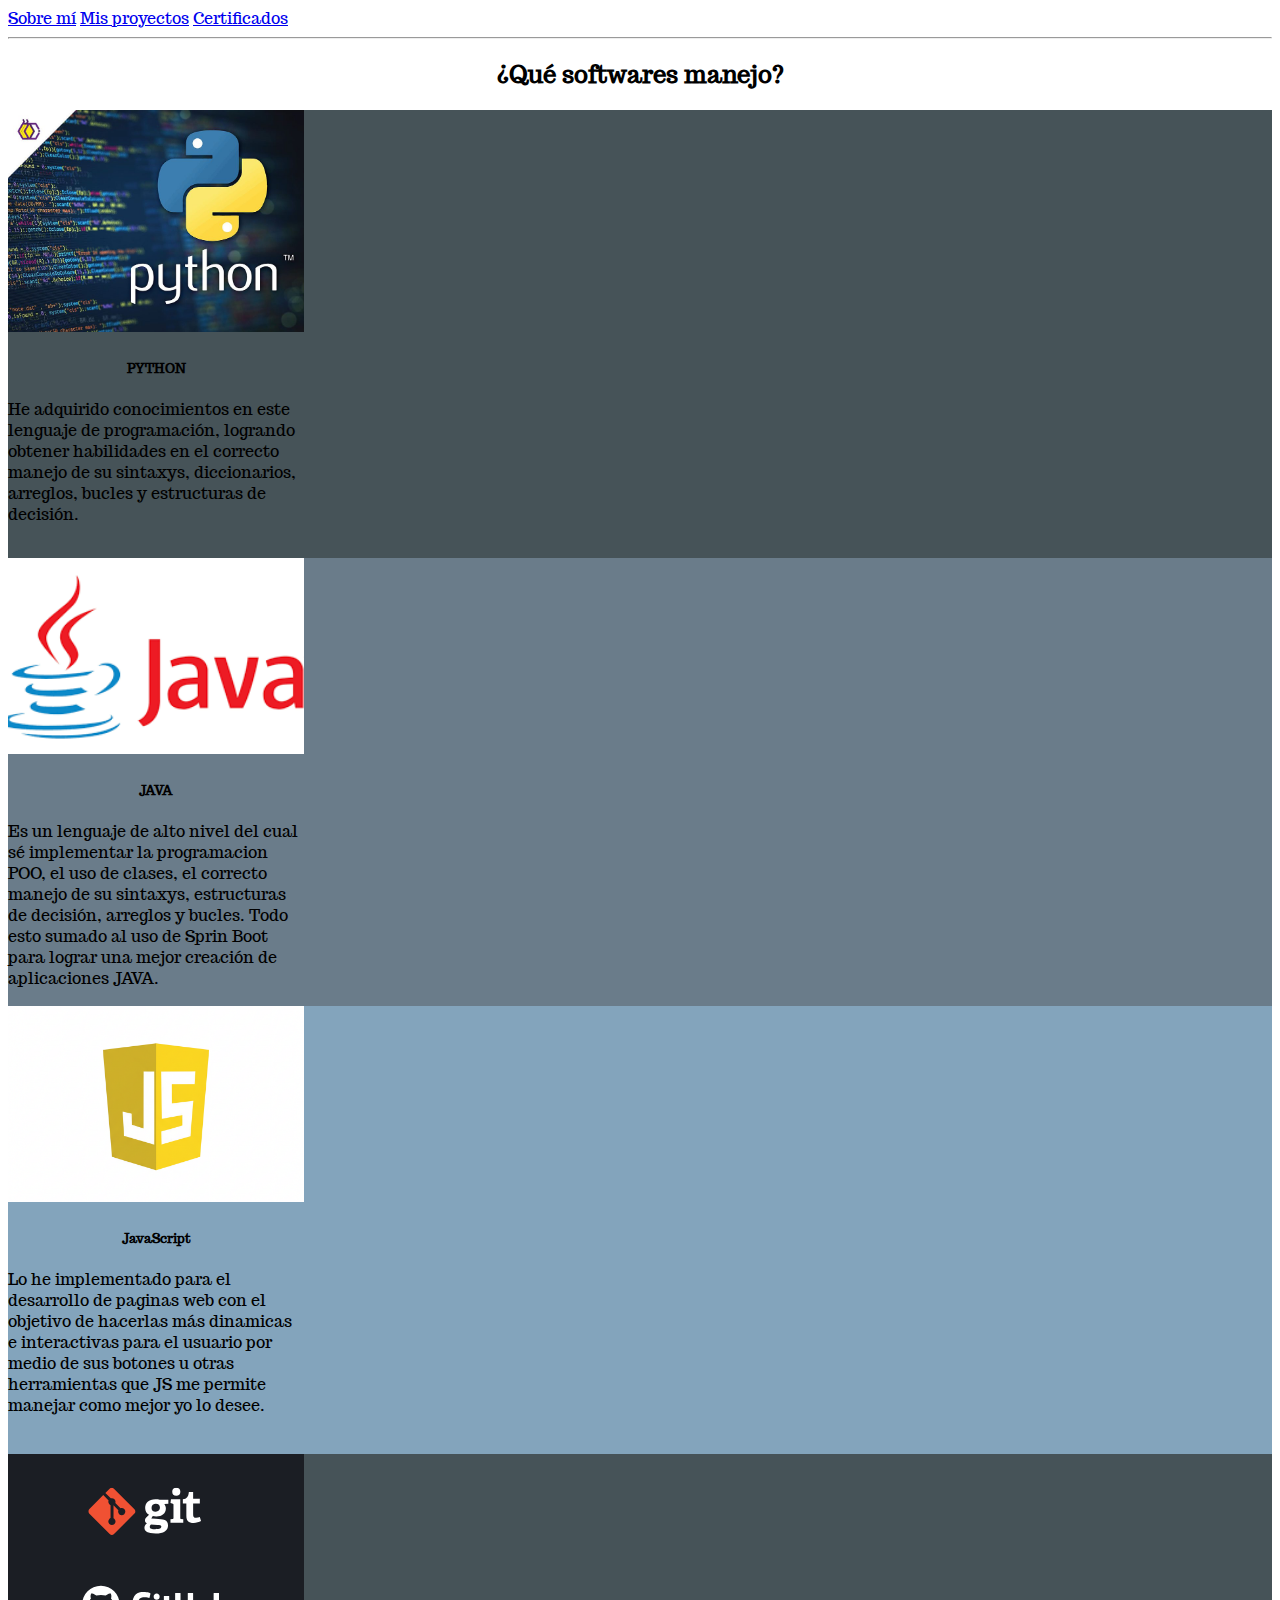
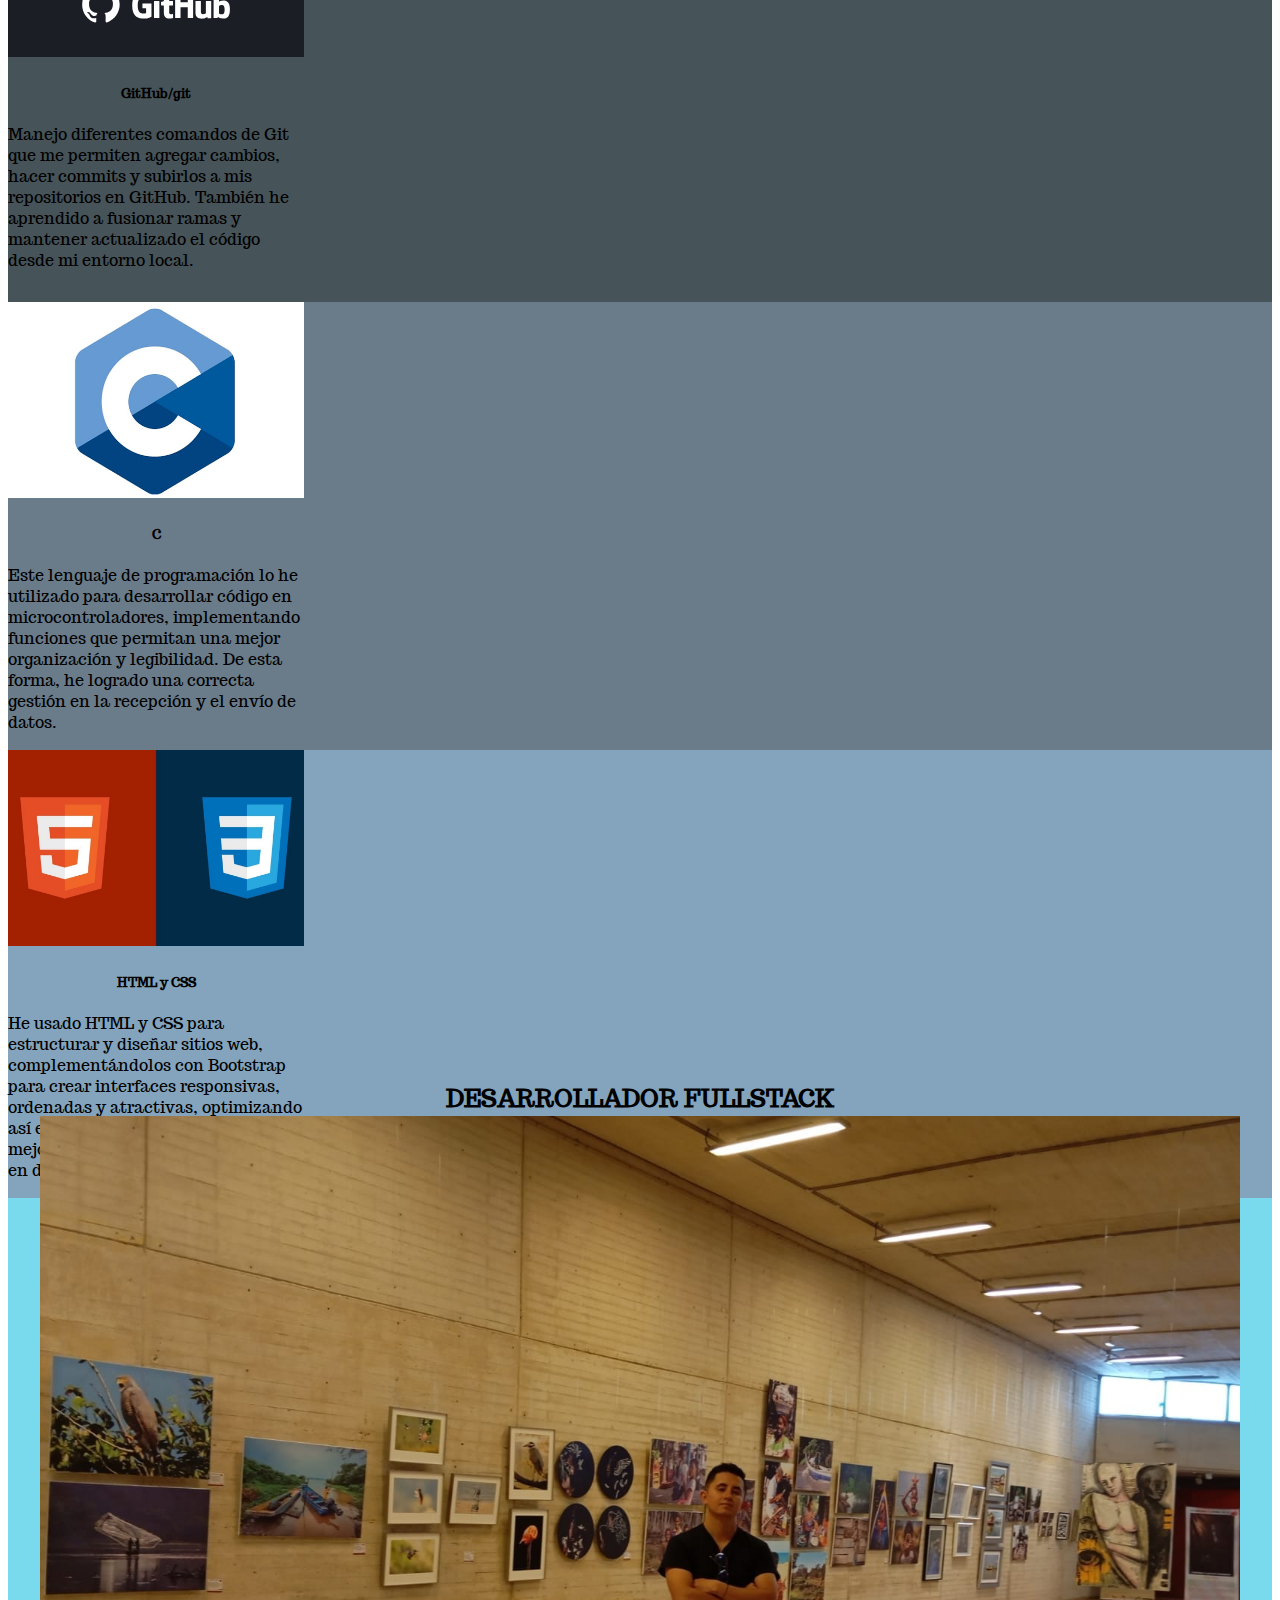
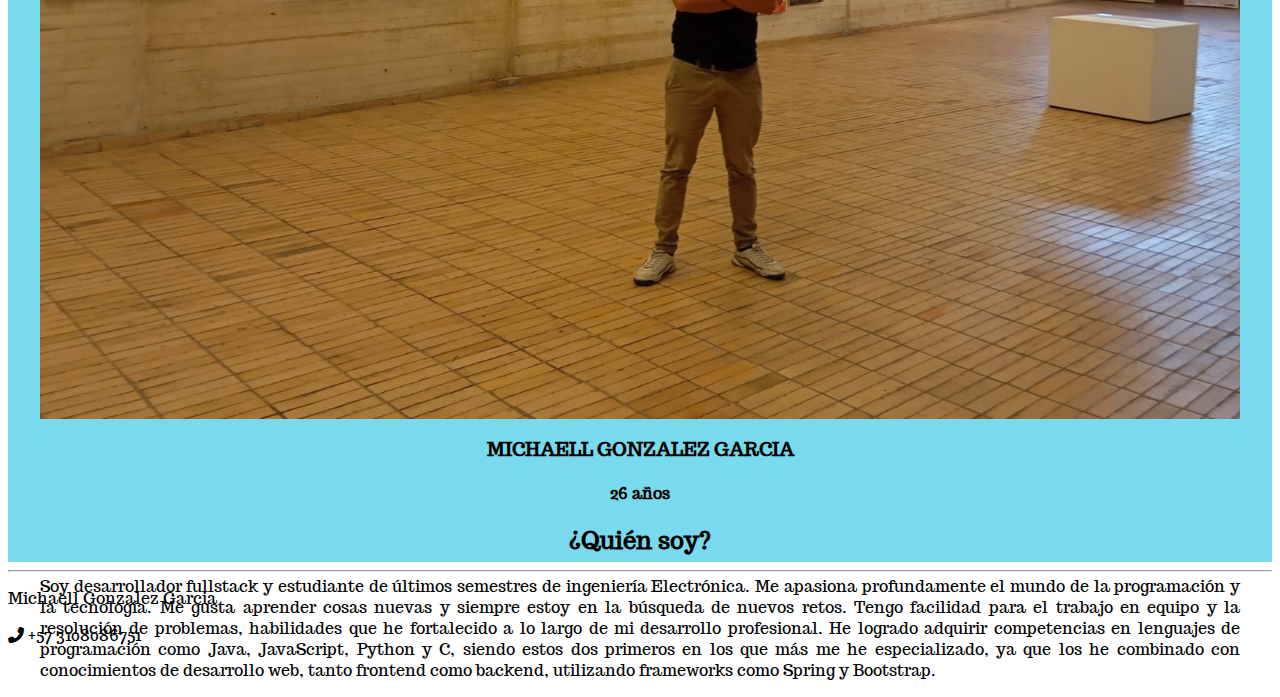
<file: index.HTML>
<!DOCTYPE html>
<html lang="en">
<head>
    <meta charset="UTF-8">
    <meta name="viewport" content="width=device-width, initial-scale=1.0">
    <title>PORTAFOLIO</title>
    <link href="https://cdn.jsdelivr.net/npm/bootstrap@5.3.6/dist/css/bootstrap.min.css" rel="stylesheet" integrity="sha384-4Q6Gf2aSP4eDXB8Miphtr37CMZZQ5oXLH2yaXMJ2w8e2ZtHTl7GptT4jmndRuHDT" crossorigin="anonymous">
    <link rel="stylesheet" href="style.css">
    <link rel="stylesheet" href="https://cdnjs.cloudflare.com/ajax/libs/font-awesome/6.5.0/css/all.min.css">
</head>
<body>
    <header>
        <nav class="nav justify-content-end">
            <a class="nav-link" href="index.html">Sobre mí</a>
            <a class="nav-link" href="/proyectos/proyectos.html">Mis proyectos</a>
            <a class="nav-link" href="#">Certificados</a>
        </nav>

        <div class="text-success">
            <hr class="border border-primary border-2 opacity-50">
        </div>
    </header>


   <div class="container-fluid">
        <div class="row general">
            <div class="col-md-8">
                <main>

                    <h2>¿Qué softwares manejo?</h2>
                    
                    <div class="row">
                        <div class="card1 col-12 col-md-6 col-lg-4 p-3 justify-content-center d-flex">
                            <div class="card" style="width: 18.5rem; height: 28rem;">
                                <img src="./img/python.jpg" class="card-img-top" alt="Python">
                                <div class="card-body">
                                    <h5 class="card-title">PYTHON</h5>
                                    <p class="card-text">
                                        He adquirido conocimientos en este lenguaje de programación, logrando obtener habilidades en el correcto manejo de
                                        su sintaxys, diccionarios, arreglos, bucles y estructuras de decisión.
                                    </p>
                                </div>
                            </div>
                        </div>

                        <div class="card2 col-12 col-md-6 col-lg-4 p-3 justify-content-center d-flex">
                            <div class="card" style="width: 18.5rem; height: 28rem;">
                                <img src="./img/java.png" class="card-img-top mb-4" alt="Java" style="height: 196px; object-fit: cover;">
                                <div class="card-body">
                                    <h5 class="card-title">JAVA</h5>
                                    <p class="card-text">
                                        Es un lenguaje de alto nivel del cual sé implementar la programacion POO, el uso de clases,
                                        el correcto manejo de su sintaxys, estructuras de decisión, arreglos y bucles. Todo esto sumado al
                                        uso de Sprin Boot para lograr una mejor creación de aplicaciones JAVA.
                                    </p>
                                </div>
                            </div>
                        </div>

                        <div class="card3 col-12 col-md-6 col-lg-4 p-3 justify-content-center d-flex">
                            <div class="card" style="width: 18.5rem; height: 28rem;">
                                <img src="./img/js.png" class="card-img-top mb-3" alt="js" style="height: 196px; object-fit: cover;">
                                <div class="card-body">
                                    <h5 class="card-title">JavaScript</h5>
                                    <p class="card-text">
                                        Lo he implementado para el desarrollo de paginas web con el objetivo de hacerlas más dinamicas
                                        e interactivas para el usuario por medio de sus botones u otras herramientas que JS me permite
                                        manejar como mejor yo lo desee.
                                    </p>
                                </div>
                            </div>
                        </div>

                    </div>

                    <div class="row">
                        <div class="card4 col-12 col-md-6 col-lg-4 p-3 justify-content-center d-flex">
                            <div class="card" style="width: 18.5rem; height: 28rem;">
                                <img src="./img/git.svg" class="card-img-top" alt="git">
                                <div class="card-body">
                                    <h5 class="card-title">GitHub/git</h5>
                                    <p class="card-text">
                                        Manejo diferentes comandos de Git que me permiten agregar cambios, hacer commits y subirlos a mis repositorios en GitHub. 
                                        También he aprendido a fusionar ramas y mantener actualizado el código desde mi entorno local.
                                    </p>
                                </div>
                            </div>
                        </div>

                        <div class="card5 col-12 col-md-6 col-lg-4 p-3 justify-content-center d-flex">
                            <div class="card" style="width: 18.5rem; height: 28rem;">
                                <img src="./img/c.png" class="card-img-top " alt="c" style="height: 196px; object-fit: cover;">
                                <div class="card-body">
                                    <h5 class="card-title">C</h5>
                                    <p class="card-text">
                                        Este lenguaje de programación lo he utilizado para desarrollar código en microcontroladores, 
                                        implementando funciones que permitan una mejor organización y legibilidad. 
                                        De esta forma, he logrado una correcta gestión en la recepción y el envío de datos.
                                    </p>
                                </div>
                            </div>
                        </div>

                        <div class="card6 col-12 col-md-6 col-lg-4 p-3 justify-content-center d-flex">
                            <div class="card" style="width: 18.5rem; height: 28rem;">
                                <img src="./img/hyc.jpg" class="card-img-top mb-1" alt="HTML/CSS" style="height: 196px; object-fit: cover;">
                                <div class="card-body">
                                    <h5 class="card-title">HTML y CSS</h5>
                                    <p class="card-text">
                                        He usado HTML y CSS para estructurar y diseñar sitios web, complementándolos con Bootstrap para crear interfaces responsivas, ordenadas 
                                        y atractivas, optimizando así el desarrollo frontend  y mejorando la experiencia del usuario en diferentes dispositivos.
                                    </p>
                                </div>
                            </div>
                        </div>

                    </div>

                </main>
            </div>

            <div class="derecha col-md-4 text-center">
                <h2 class="profesion">DESARROLLADOR FULLSTACK</h2>
                <img src="./img/yo.jpeg" class="rounded img-fluid mb-3" alt="yo">

                <div clas="info-personal">
                    <h3>MICHAELL GONZALEZ GARCIA</h3>
                    <h4>26 años</h4>
                    <h2>¿Quién soy?</h2>
                    <p class="text-justify">
                        Soy desarrollador fullstack y estudiante de últimos semestres de ingeniería Electrónica. Me apasiona profundamente el mundo de la programación
                        y la tecnología. Me gusta aprender cosas nuevas y siempre estoy en la búsqueda de nuevos retos. Tengo facilidad para el trabajo
                        en equipo y la resolución de problemas, habilidades que he fortalecido a lo largo de mi desarrollo profesional. He logrado adquirir competencias en lenguajes
                        de programación como Java, JavaScript, Python y C, siendo estos dos primeros en los que más me he especializado, ya que los he combinado con 
                        conocimientos de desarrollo web, tanto frontend como backend, utilizando frameworks como Spring y Bootstrap.
                    </p>
                </div>
            </div>
        </div>
   </div>

   <footer>
        <hr class="border border-primary border-2 opacity-50">
        <p class="contacto">Michaell Gonzalez Garcia</p>
        <p class="contacto"><i class="fas fa-phone-alt"></i> +57 3108086751</p>
   </footer>

</body>
</html>
</file>
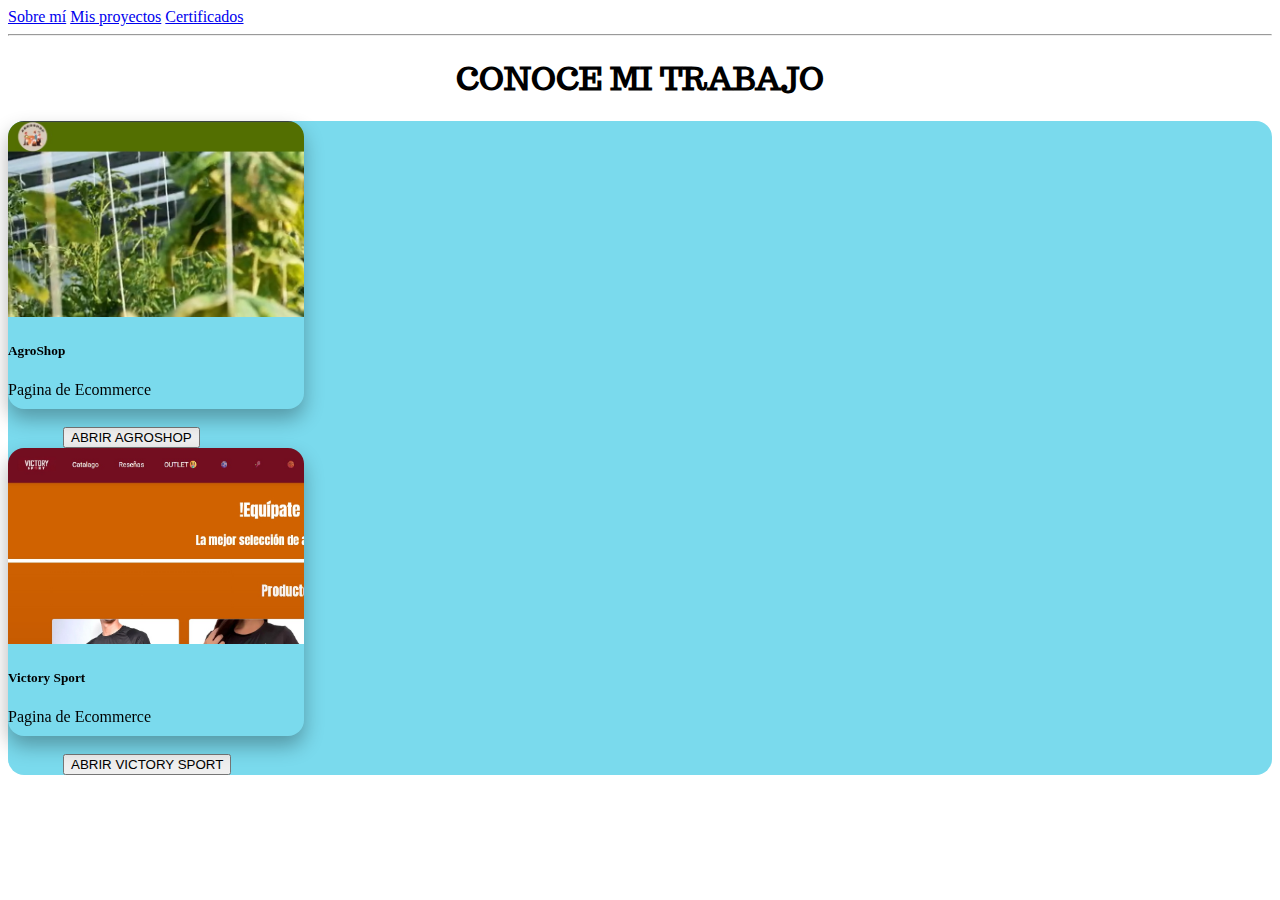
<file: proyectos/proyectos.HTML>
<!DOCTYPE html>
<html lang="en">
<head>
    <meta charset="UTF-8">
    <meta name="viewport" content="width=device-width, initial-scale=1.0">
    <title>Document</title>
    <link href="https://cdn.jsdelivr.net/npm/bootstrap@5.3.6/dist/css/bootstrap.min.css" rel="stylesheet" integrity="sha384-4Q6Gf2aSP4eDXB8Miphtr37CMZZQ5oXLH2yaXMJ2w8e2ZtHTl7GptT4jmndRuHDT" crossorigin="anonymous">
    <link rel="stylesheet" href="style_proyec.css">
</head>
<body>
    
    <header>
        <nav class="nav justify-content-end">
            <a class="nav-link" href="../index.html">Sobre mí</a>
            <a class="nav-link" href="proyectos.html">Mis proyectos</a>
            <a class="nav-link" href="#">Certificados</a>
        </nav>

        <div class="text-success">
            <hr class="border border-primary border-2 opacity-50">
        </div>
    </header>
    
    
    
    <section id="servicios">

    <h1 class="text-center mb-4">CONOCE MI TRABAJO</h1>

    <div class="cont_cards container-lg">
      <div class="row">
        <div class="col-12 col-md-6 col-lg-6 p-3 d-flex justify-content-center">
          <div class="flip-card" style="width: 18.5rem;">
            <div class="flip-card-inner">
          
              <!-- Cara frontal -->
              <div class="flip-card-front card">
                <img src="../img/agro.jpg" class="card-img-top" alt="agro" style="height: 196px; object-fit: cover;">
                <div class="card-body">
                  <h5 class="card-title text-center">AgroShop</h5>
                  <p class="card-text text-center">Pagina de Ecommerce</p>
                </div>
              </div>
          
             <!-- Cara trasera -->
              <div class="flip-card-back card">
                <p>DESCRIPCICIÓN</p>
                <p>🌽🥕🥔🍅🧄</p>
                <p class="card-text">
                  Esta pagina está enfocada a la venta de productos del agro colombiano, contiene trabajo tanto en el 
                  frontend como en el backend, usando Bootstrap, CSS, HTML, Java, JavaScript y MySQL
                </p>
              </div>
          
            </div>
            <br>
            <a target="blank" href="https://projectsplace.pro/AgroShop/index.html"><button type="button" class="btn btn-primary">ABRIR AGROSHOP</button></a>
          </div>
        </div>

        <div class="col-12 col-md-6 col-lg-6 p-3 d-flex justify-content-center">
          <div class="flip-card" style="width: 18.5rem;">
            <div class="flip-card-inner">
        
              <!-- Cara frontal -->
              <div class="flip-card-front card">
                <img src="../img/sport.jpg" class="card-img-top" alt="sport" style="height: 196px; object-fit: cover;">
                <div class="card-body">
                  <h5 class="card-title text-center">Victory Sport</h5>
                  <p class="card-text text-center">Pagina de Ecommerce</p>
               </div>
              </div>
          
              <!-- Cara trasera -->
              <div class="flip-card-back card">
                <p>DESCRIPCIÓN</p>
                <p>⚽🎾🏈🏀🏐</p>
                <p class="card-text">
                  Pagina enfocada a la venta de productos deportivos con implementación de Bootstrap, HTML, CSS y JavaScript
                </p>
              </div>
          
            </div>
            <br>
            <button type="button" class="btn btn-primary">ABRIR VICTORY SPORT</button>
          </div>
        </div>

      </div>

    </div>
    
  </section>
</body>
</html>
</file>
<file: style.css>
@import url('https://fonts.googleapis.com/css2?family=Trocchi&display=swap');
html, body {
  font-family: "Trocchi", serif;
}
h1, h2, h3, h4,h5{
    font-family: "Trocchi", serif;
    font-weight: 700;
    font-style: normal;
    text-align: center;
}

img{
    width: 100%;
}

.text-justify {
    text-align: justify;
    font-family: "Trocchi", serif;
    font-weight: 100;
    font-style: normal;
  }

.derecha{
      background-color: #7adaed;
      height: 100vh;
      display: flex;
      flex-direction: column;
      justify-content: center;
      align-items: center; /* Alinea el contenido hacia la derecha */
      padding: 2rem;
      text-align: center;
}



.rounded{
    margin-top: -30px;
}

.profesion{
    margin-bottom: 2rem;
}

.info-personal {
    display: flex;
    flex-direction: column;
    align-items: center;
}

#hobi {
    margin-top: 4rem; /* Ajusta según el espacio que desees */
}

.card1{
    background-color: #465358;
  }

.card2{
    background-color: #6a7c8a;
  } 

.card3{
    background-color: #83a4bc;
  }

.card4{
    background-color: #465358;
  }

.card5{
    background-color: #6a7c8a;
  } 

.card6{
    background-color: #83a4bc;
  }
</file>
<file: proyectos/style_proyec.css>
@import url('https://fonts.googleapis.com/css2?family=Trocchi&display=swap');

h1{
    font-family: "Trocchi", serif;
    font-weight: 700;
    font-style: normal;
    text-align: center;
}

h2{
    font-family: "Trocchi", serif;
    font-weight: 700;
    font-style: normal;
    text-align: center;
}

h3{
    font-family: "Trocchi", serif;
    font-weight: 700;
    font-style: normal;
    text-align: center;
}

h4{
    font-family: "Trocchi", serif;
    font-weight: 700;
    font-style: normal;
    text-align: center;
}

 #servicios{
    background-color: white;
  }

  .cont_cards{
    background-color: #7adaed;
    border-radius: 1rem
  }

  .flip-card {
    perspective: 1000px;
  }

  .flip-card-inner {
    position: relative;
    width: 100%;
    height: 18rem;
    transition: transform 0.8s;
    transform-style: preserve-3d;
  }

  .flip-card:hover .flip-card-inner {
    transform: rotateY(180deg);
  }

  .flip-card-front, .flip-card-back {
    position: absolute;
    width: 100%;
    height: 100%;
    backface-visibility: hidden;
    border-radius: 1rem;
    overflow: hidden;
    box-shadow: 0 10px 20px rgba(0,0,0,0.3);
  }

  .flip-card-back {
    background-color: #03045e;
    color: white;
    transform: rotateY(180deg);
    padding: 1rem;
    justify-content: center;
    align-items: center;
    text-align: center;
  }

  .btn{
    margin-left: 55px;
  }
</file>
